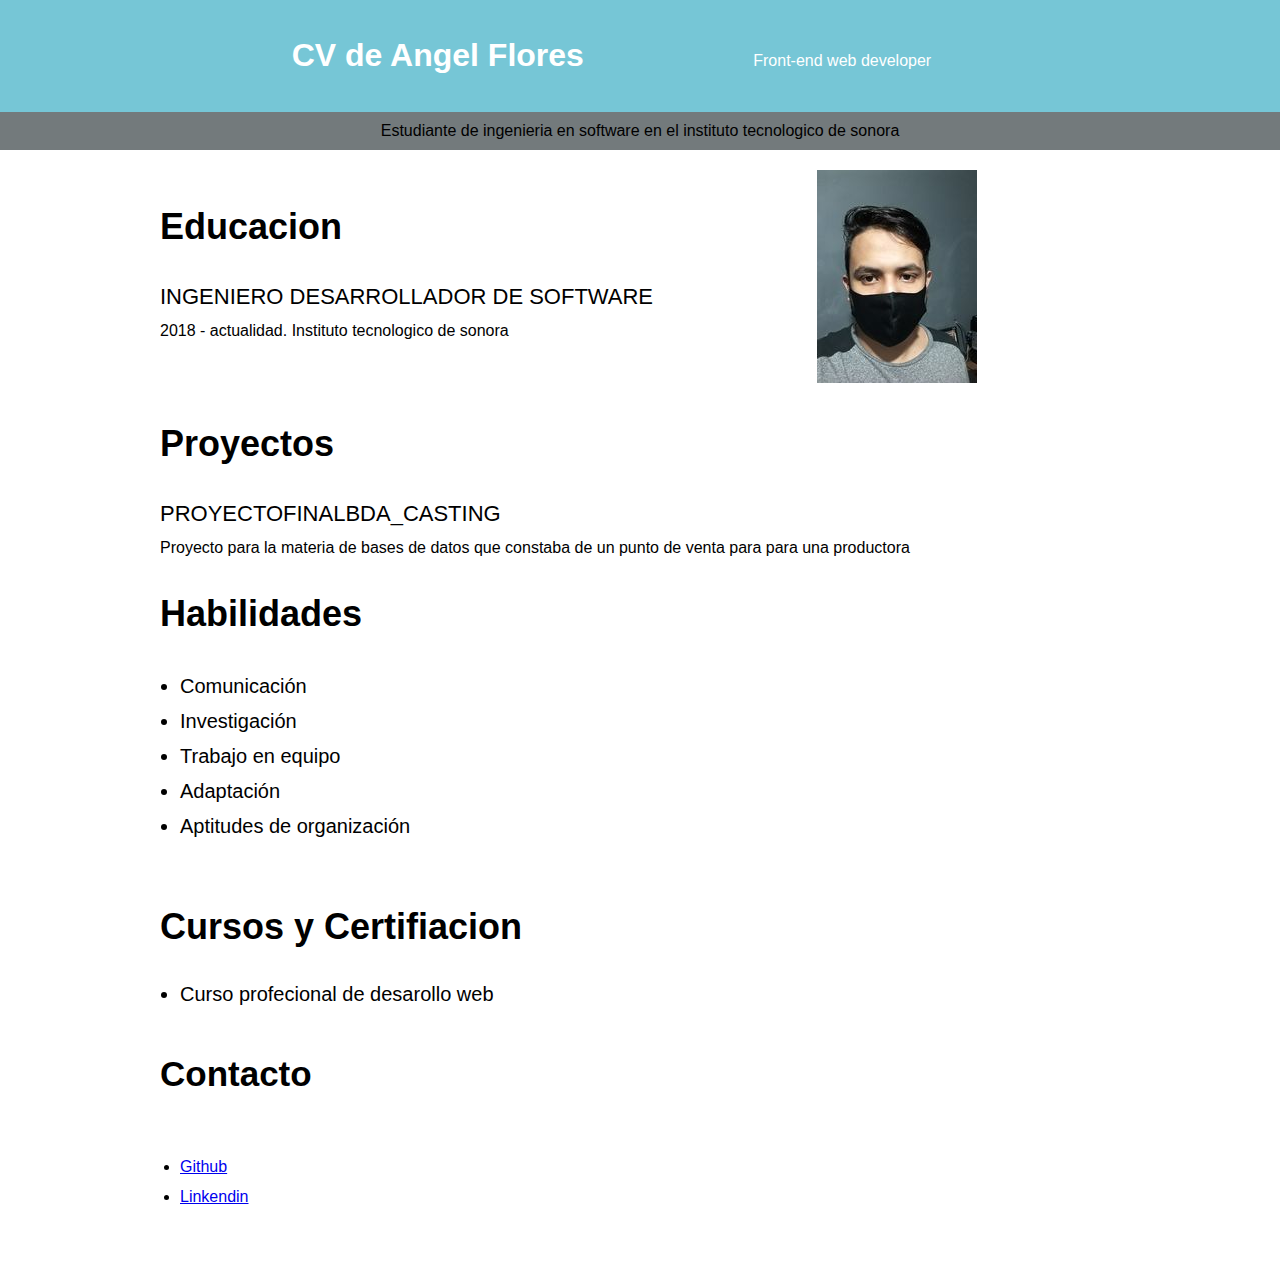
<file: cv/index.html>
<!--Incio de un documento html-->
<!DOCTYPE : html>
<html lang="es">
<html>
<head>
    <title>Prueba CV Angel Flores</title>
    <!-- Esta etiqueta es para los caracteres en otros idiomas-->
    <meta charset="utf-8">
    <meta name="description" content="Mi nombre angel david y soy estidiante
    en itson en la carrera de ing.software">

    <!-- Open Graph protocol 
    <meta name="og:title" content="CV de angel Flores">
    <meta name="og:description" content="Mi nombre angel david y soy estidiante
    en itson en la carrera de ing.software">
    <meta name="og:url" content="http://angel.me">
    <meta name="og:site_name" content="Proyectos personoales angel">
    <meta name="og:type" content="website">
    <meta name="og:image" content="<url-image>
    -->
</head>
<!-- font-family: define una lista de fuentes o familias de fuentes, con un orden de prioridad, 
para utilizar en un elemento seleccionado -->
<!-- margin nos permite ajustar los margenes de los elementos -->
<body style="font-family:Arial, Helvetica, sans-serif;margin: auto;">
    <!--header Esta etiqueta sirve para especificar encabezados de una pagina web-->
    <!--Las porpiedades css se modifican con el atributo style-->
    <!--Con background-color se puede cambiar el color-->
    <!--Con color se puede cambiar el color de las letras o prodiedades-->
    <!--text-align Nos permite justificar las palabras o texto-->
    <!--font-weight Nos permite ajustar el grosor de las letras-->
    <!--padding Nos permite agregar espacios en blanco a los elementos-->
    <!--padding Nos permite agregar espacios en blanco a los elementos-->
    <header style="background-color:#76c6d6;color:white;text-align:center;padding:16px;">
        <h1 style="display:inline-block; width:400px;font-weight:700;">CV de Angel Flores</h1>
        <p style="display:inline-block; width:400px;font-weight:200;">Front-end web developer</p>
    </header>
    <!-- Agrupar elementos Nos pueder servir cuando se quiere realizar modificaciones aun grupo de elementos-->
    <div style="background-color:#737a7c;color: black;text-align: center; padding: 10px;">
        Estudiante de ingenieria en software en el instituto tecnologico de sonora
    </div>
    <!--section nos permite separa por secciones los elementos de la pagina-->
    <section>
        <div style="width:960px;margin-right:auto;margin-left:auto;">
            <div style="margin-top: 20px;">
                <div style="display:inline-block;width: 68%;vertical-align:top;">
                    <h3 style="font-size: 36px;font-weight: 700;">Educacion</h3>
                    <!--Lista de definicion-->
                    <dl>
                        <!--uppercase nos permite transformar el texto en mayusculas-->
                        <dt style="font-size:22px;text-transform: uppercase;margin-bottom: 12px;margin-top: 36px;">
                            Ingeniero desarrollador de software</dt>
                        <dd style="margin:0;">2018 - actualidad. Instituto tecnologico de sonora</dd>
                    </dl>
                </div>
                <div style="display:inline-block;width: 30%;">
                    <img src="Foto.jpg">
                </div>
            </div>
            <div style="margin-top:20px;">
                <h3 style="font-size: 36px;font-weight: 700;">Proyectos</h3>
                <div>
                    <!--Lista de definicion-->
                    <dl>
                        <dt style="font-size:22px;text-transform: uppercase;margin-bottom: 12px;margin-top: 36px;">
                            ProyectoFinalBDA_Casting</dt>
                        <dd style="margin:0;">Proyecto para la materia de bases de datos que constaba de un punto de
                            venta para para una productora</dd>
                    </dl>
                </div>
            </div>
            <div style="margin-top:20px;">
                <h3 style="font-size: 36px;font-weight: 700;margin-bottom: 6px;">Habilidades</h3>
                <div>
                    <!--Lista desordenada-->
                    <ul style="margin-top: 20; padding: 20px;">
                        <li style="font-size:20px;margin-bottom:12px;">Comunicación</li>
                        <li style="font-size:20px;margin-bottom:12px;">Investigación</li>
                        <li style="font-size:20px;margin-bottom:12px;">Trabajo en equipo</li>
                        <li style="font-size:20px;margin-bottom:12px;">Adaptación</li>
                        <li style="font-size:20px;margin-bottom:12px;">Aptitudes de organización</li>
                    </ul>
                </div>
            </div>
            <div>
                <h3 style="font-size: 36px;font-weight: 700;margin-bottom: 6px;">Cursos y Certifiacion</h3>
                <div>
                    <!--Lista de definicion-->
                    <ul style="margin-top:10px ;padding:20px;">
                        <li style="font-size:20px;margin-bottom:12px;margin-top:5px;">Curso profecional de desarollo web
                        </li>
                    </ul>
                </div>
            </div>
            <div>
                <h3 style="margin-top:12px;padding-left:0px;margin-bottom:64px;font-size:35px;">Contacto</h3>
                <div>
                    <ul style="padding-left:20px;margin-bottom:64px;">
                        <li style="margin-bottom:12px;">
                            <a href="https://github.com/Bludegan" target="_blank">Github</a>
                        </li>
                        <li style="margin-bottom:12px;">
                            <a href="https://www.linkedin.com/in/angel-david-flores-ruiz-433242224/"
                                target="_blank">Linkendin</a>
                        </li>
                    </ul>
                </div>
            </div>
        </div>
    </section>
</body>

</html>
</file>
